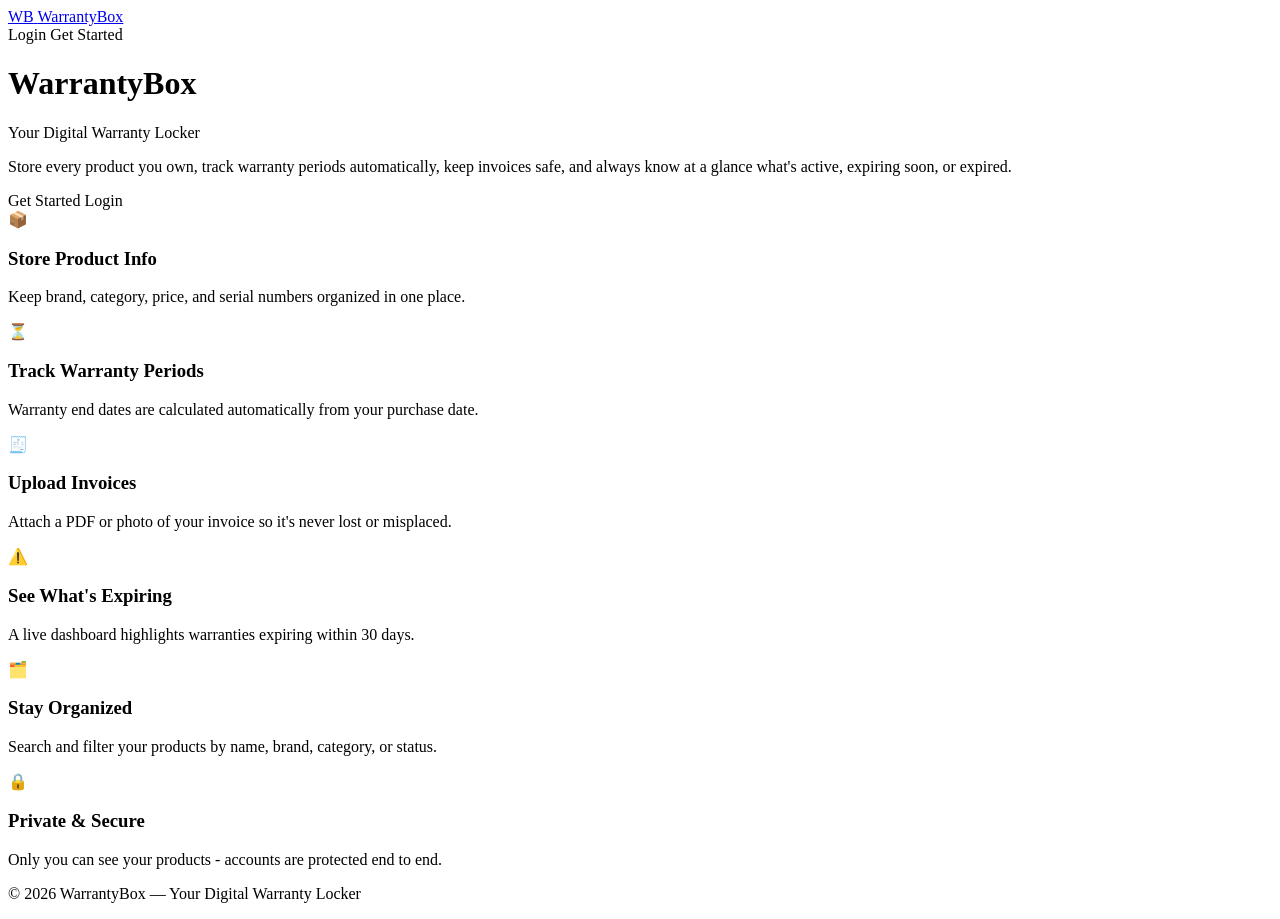
<file: src/main/resources/templates/index.html>
<!DOCTYPE html>
<html lang="en" xmlns:th="http://www.thymeleaf.org">
<head>
    <meta charset="UTF-8">
    <meta name="viewport" content="width=device-width, initial-scale=1.0">
    <title>WarrantyBox - Your Digital Warranty Locker</title>
    <link rel="stylesheet" th:href="@{/css/style.css}">
</head>
<body>

<nav class="navbar">
    <div class="navbar-inner">
        <a href="/" class="brand">
            <span class="brand-mark">WB</span>
            <span class="brand-name">WarrantyBox</span>
        </a>
        <div class="nav-links">
            <a th:href="@{/login}">Login</a>
            <a th:href="@{/register}" class="nav-cta">Get Started</a>
        </div>
    </div>
</nav>

<header class="hero">
    <div class="hero-inner">
        <h1>WarrantyBox</h1>
        <p class="subtitle">Your Digital Warranty Locker</p>
        <p class="hero-text">
            Store every product you own, track warranty periods automatically, keep invoices
            safe, and always know at a glance what's active, expiring soon, or expired.
        </p>
        <div class="hero-actions">
            <a th:href="@{/register}" class="btn btn-primary">Get Started</a>
            <a th:href="@{/login}" class="btn btn-secondary">Login</a>
        </div>
    </div>
</header>

<section class="features">
    <div class="features-inner">
        <div class="feature-card">
            <div class="feature-icon">📦</div>
            <h3>Store Product Info</h3>
            <p>Keep brand, category, price, and serial numbers organized in one place.</p>
        </div>
        <div class="feature-card">
            <div class="feature-icon">⏳</div>
            <h3>Track Warranty Periods</h3>
            <p>Warranty end dates are calculated automatically from your purchase date.</p>
        </div>
        <div class="feature-card">
            <div class="feature-icon">🧾</div>
            <h3>Upload Invoices</h3>
            <p>Attach a PDF or photo of your invoice so it's never lost or misplaced.</p>
        </div>
        <div class="feature-card">
            <div class="feature-icon">⚠️</div>
            <h3>See What's Expiring</h3>
            <p>A live dashboard highlights warranties expiring within 30 days.</p>
        </div>
        <div class="feature-card">
            <div class="feature-icon">🗂️</div>
            <h3>Stay Organized</h3>
            <p>Search and filter your products by name, brand, category, or status.</p>
        </div>
        <div class="feature-card">
            <div class="feature-icon">🔒</div>
            <h3>Private & Secure</h3>
            <p>Only you can see your products - accounts are protected end to end.</p>
        </div>
    </div>
</section>

<footer class="site-footer">
    <p>&copy; 2026 WarrantyBox — Your Digital Warranty Locker</p>
</footer>

</body>
</html>
</file>
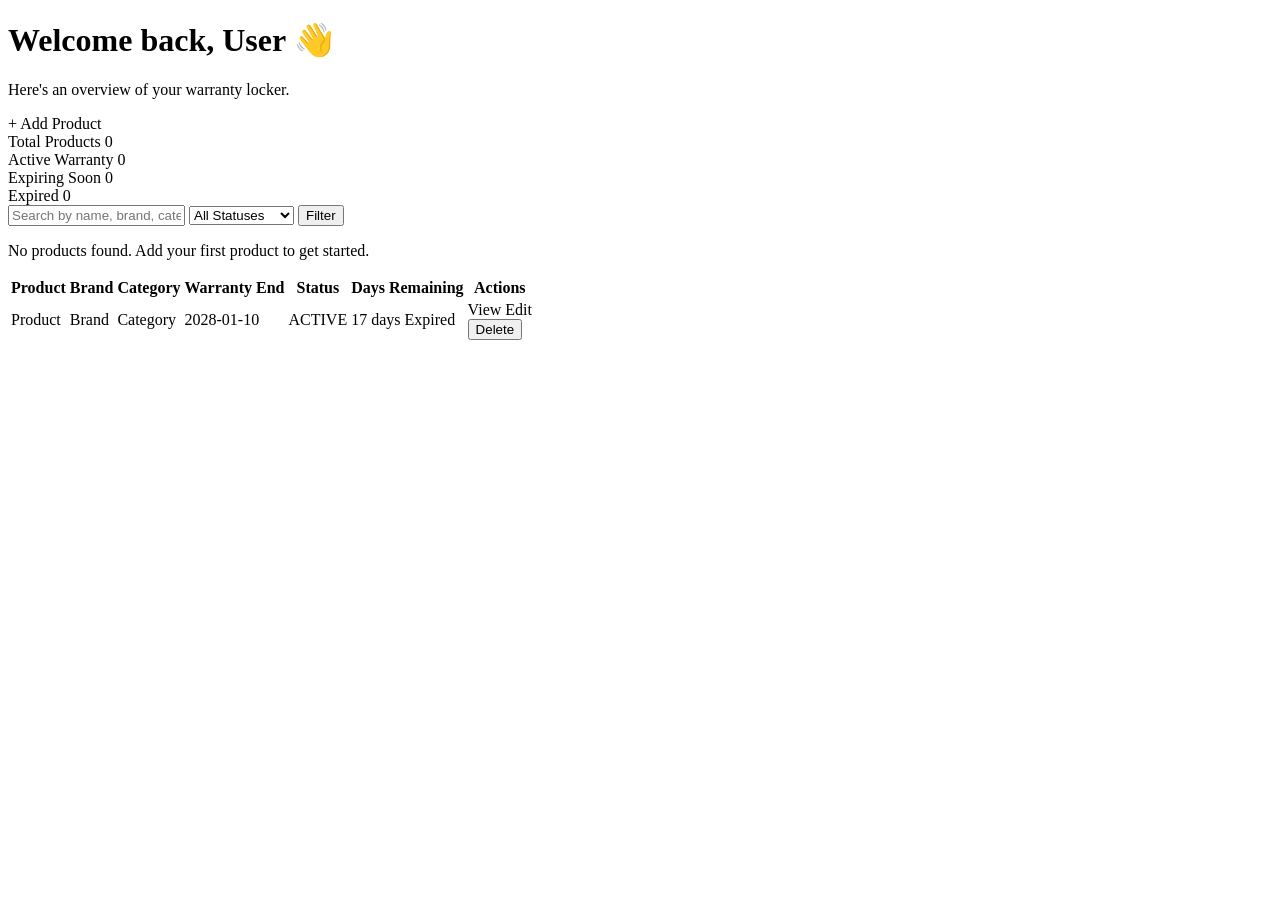
<file: src/main/resources/templates/dashboard.html>
<!DOCTYPE html>
<html lang="en" xmlns:th="http://www.thymeleaf.org">
<head>
    <meta charset="UTF-8">
    <meta name="viewport" content="width=device-width, initial-scale=1.0">
    <title>Dashboard - WarrantyBox</title>
    <link rel="stylesheet" th:href="@{/css/style.css}">
    <link rel="stylesheet" th:href="@{/css/dashboard.css}">
</head>
<body>

<div th:replace="~{fragments/navbar :: navbar}"></div>

<main class="page">
    <div class="page-header">
        <div>
            <h1>Welcome back, <span th:text="${user.name}">User</span> 👋</h1>
            <p class="page-subtitle">Here's an overview of your warranty locker.</p>
        </div>
        <a th:href="@{/products/add}" class="btn btn-primary">+ Add Product</a>
    </div>

    <div class="alert alert-success" th:if="${successMessage}" th:text="${successMessage}"></div>
    <div class="alert alert-error" th:if="${errorMessage}" th:text="${errorMessage}"></div>

    <section class="summary-grid">
        <div class="summary-card">
            <span class="summary-label">Total Products</span>
            <span class="summary-value" th:text="${totalCount}">0</span>
        </div>
        <div class="summary-card status-active">
            <span class="summary-label">Active Warranty</span>
            <span class="summary-value" th:text="${activeCount}">0</span>
        </div>
        <div class="summary-card status-expiring">
            <span class="summary-label">Expiring Soon</span>
            <span class="summary-value" th:text="${expiringCount}">0</span>
        </div>
        <div class="summary-card status-expired">
            <span class="summary-label">Expired</span>
            <span class="summary-value" th:text="${expiredCount}">0</span>
        </div>
    </section>

    <section class="toolbar">
        <form th:action="@{/dashboard}" method="get" class="filter-form">
            <input type="text" name="query" th:value="${query}" placeholder="Search by name, brand, category, serial...">
            <select name="status">
                <option value="ALL" th:selected="${status == 'ALL'}">All Statuses</option>
                <option value="ACTIVE" th:selected="${status == 'ACTIVE'}">Active</option>
                <option value="EXPIRING_SOON" th:selected="${status == 'EXPIRING_SOON'}">Expiring Soon</option>
                <option value="EXPIRED" th:selected="${status == 'EXPIRED'}">Expired</option>
            </select>
            <button type="submit" class="btn btn-secondary">Filter</button>
        </form>
    </section>

    <section class="table-section">
        <div th:if="${#lists.isEmpty(products)}" class="empty-state">
            <p>No products found. <a th:href="@{/products/add}">Add your first product</a> to get started.</p>
        </div>

        <div class="table-wrapper" th:unless="${#lists.isEmpty(products)}">
            <table class="product-table">
                <thead>
                <tr>
                    <th>Product</th>
                    <th>Brand</th>
                    <th>Category</th>
                    <th>Warranty End</th>
                    <th>Status</th>
                    <th>Days Remaining</th>
                    <th>Actions</th>
                </tr>
                </thead>
                <tbody>
                <tr th:each="product : ${products}">
                    <td data-label="Product" th:text="${product.name}">Product</td>
                    <td data-label="Brand" th:text="${product.brand}">Brand</td>
                    <td data-label="Category" th:text="${product.category}">Category</td>
                    <td data-label="Warranty End" th:text="${product.warrantyEndDate}">2028-01-10</td>
                    <td data-label="Status">
                        <span class="badge"
                              th:classappend="${product.warrantyStatus.name() == 'ACTIVE'} ? 'badge-active' : (${product.warrantyStatus.name() == 'EXPIRING_SOON'} ? 'badge-expiring' : 'badge-expired')"
                              th:text="${#strings.replace(product.warrantyStatus.name(),'_',' ')}">ACTIVE</span>
                    </td>
                    <td data-label="Days Remaining">
                        <span th:if="${product.daysRemaining >= 0}" th:text="${product.daysRemaining} + ' days'">17 days</span>
                        <span th:unless="${product.daysRemaining >= 0}">Expired</span>
                    </td>
                    <td data-label="Actions" class="actions-cell">
                        <a th:href="@{/products/{id}(id=${product.id})}" class="action-link">View</a>
                        <a th:href="@{/products/edit/{id}(id=${product.id})}" class="action-link">Edit</a>
                        <form th:action="@{/products/delete/{id}(id=${product.id})}" method="post" class="inline-delete-form">
                            <button type="submit" class="action-link action-danger js-confirm-delete">Delete</button>
                        </form>
                    </td>
                </tr>
                </tbody>
            </table>
        </div>
    </section>
</main>

<script th:src="@{/js/script.js}"></script>
</body>
</html>
</file>
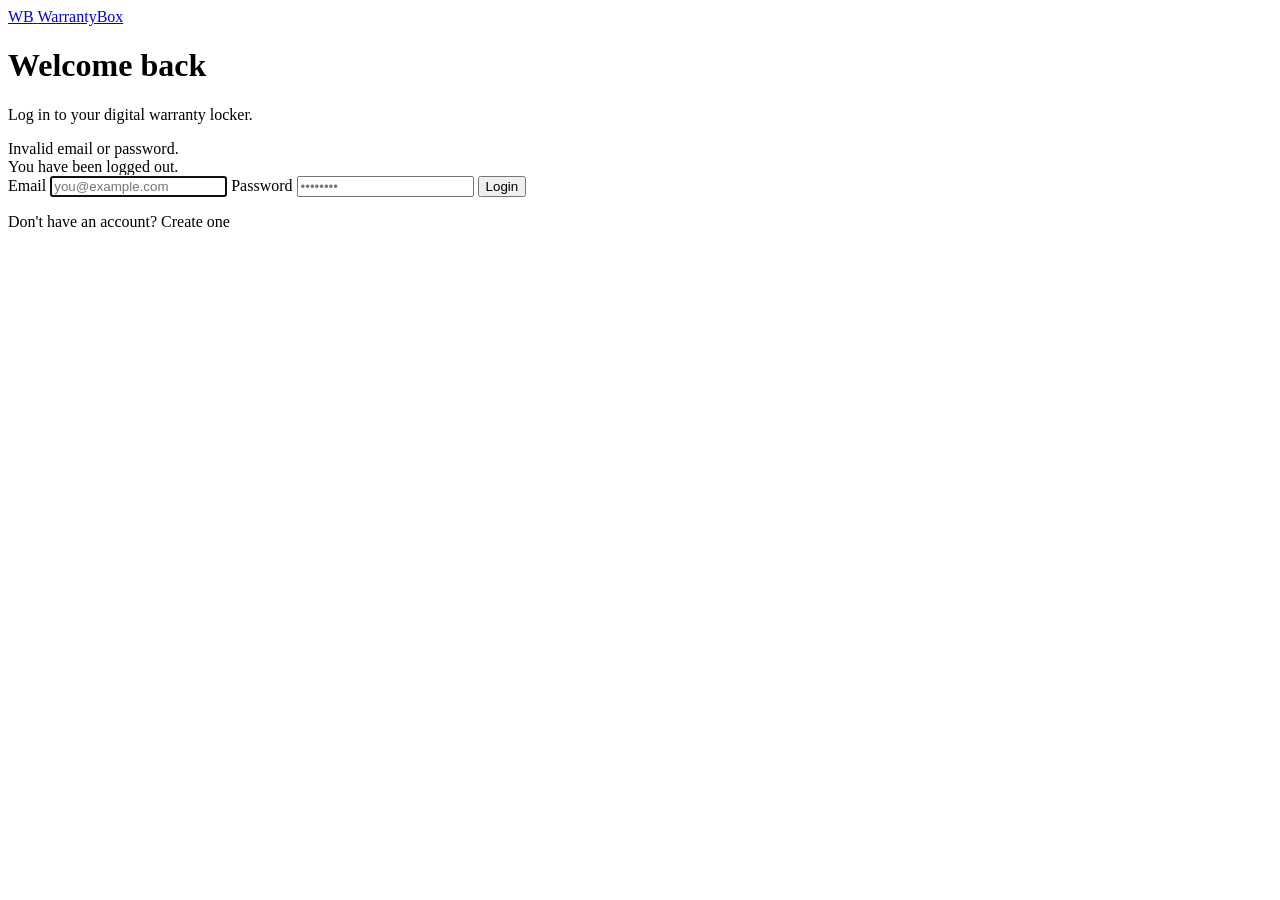
<file: src/main/resources/templates/auth/login.html>
<!DOCTYPE html>
<html lang="en" xmlns:th="http://www.thymeleaf.org">
<head>
    <meta charset="UTF-8">
    <meta name="viewport" content="width=device-width, initial-scale=1.0">
    <title>Login - WarrantyBox</title>
    <link rel="stylesheet" th:href="@{/css/style.css}">
    <link rel="stylesheet" th:href="@{/css/auth.css}">
</head>
<body class="auth-body">

<div class="auth-wrapper">
    <div class="auth-card">
        <a href="/" class="brand auth-brand">
            <span class="brand-mark">WB</span>
            <span class="brand-name">WarrantyBox</span>
        </a>
        <h1>Welcome back</h1>
        <p class="auth-subtitle">Log in to your digital warranty locker.</p>

        <div class="alert alert-success" th:if="${successMessage}" th:text="${successMessage}"></div>
        <div class="alert alert-error" th:if="${param.error}">Invalid email or password.</div>
        <div class="alert alert-success" th:if="${param.logout}">You have been logged out.</div>

        <form th:action="@{/login}" method="post" class="auth-form">
            <label for="username">Email</label>
            <input type="email" id="username" name="username" placeholder="you@example.com" required autofocus>

            <label for="password">Password</label>
            <input type="password" id="password" name="password" placeholder="••••••••" required>

            <button type="submit" class="btn btn-primary btn-block">Login</button>
        </form>

        <p class="auth-switch">Don't have an account? <a th:href="@{/register}">Create one</a></p>
    </div>
</div>

</body>
</html>
</file>
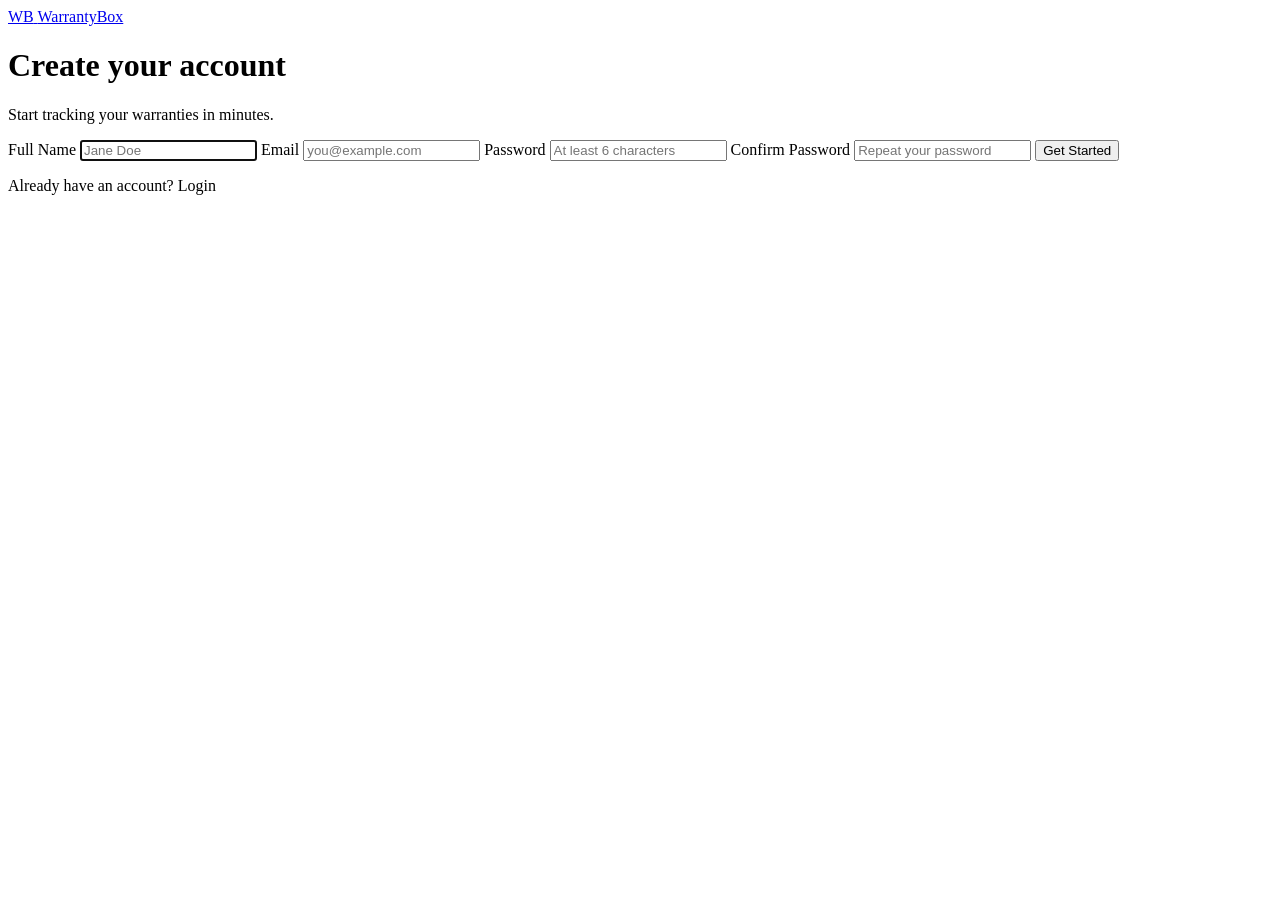
<file: src/main/resources/templates/auth/register.html>
<!DOCTYPE html>
<html lang="en" xmlns:th="http://www.thymeleaf.org">
<head>
    <meta charset="UTF-8">
    <meta name="viewport" content="width=device-width, initial-scale=1.0">
    <title>Register - WarrantyBox</title>
    <link rel="stylesheet" th:href="@{/css/style.css}">
    <link rel="stylesheet" th:href="@{/css/auth.css}">
</head>
<body class="auth-body">

<div class="auth-wrapper">
    <div class="auth-card">
        <a href="/" class="brand auth-brand">
            <span class="brand-mark">WB</span>
            <span class="brand-name">WarrantyBox</span>
        </a>
        <h1>Create your account</h1>
        <p class="auth-subtitle">Start tracking your warranties in minutes.</p>

        <div class="alert alert-error" th:if="${errorMessage}" th:text="${errorMessage}"></div>

        <form th:action="@{/register}" method="post" class="auth-form">
            <label for="name">Full Name</label>
            <input type="text" id="name" name="name" th:value="${name}" placeholder="Jane Doe" required autofocus>

            <label for="email">Email</label>
            <input type="email" id="email" name="email" th:value="${email}" placeholder="you@example.com" required>

            <label for="password">Password</label>
            <input type="password" id="password" name="password" placeholder="At least 6 characters" required minlength="6">

            <label for="confirmPassword">Confirm Password</label>
            <input type="password" id="confirmPassword" name="confirmPassword" placeholder="Repeat your password" required minlength="6">

            <button type="submit" class="btn btn-primary btn-block">Get Started</button>
        </form>

        <p class="auth-switch">Already have an account? <a th:href="@{/login}">Login</a></p>
    </div>
</div>

</body>
</html>
</file>
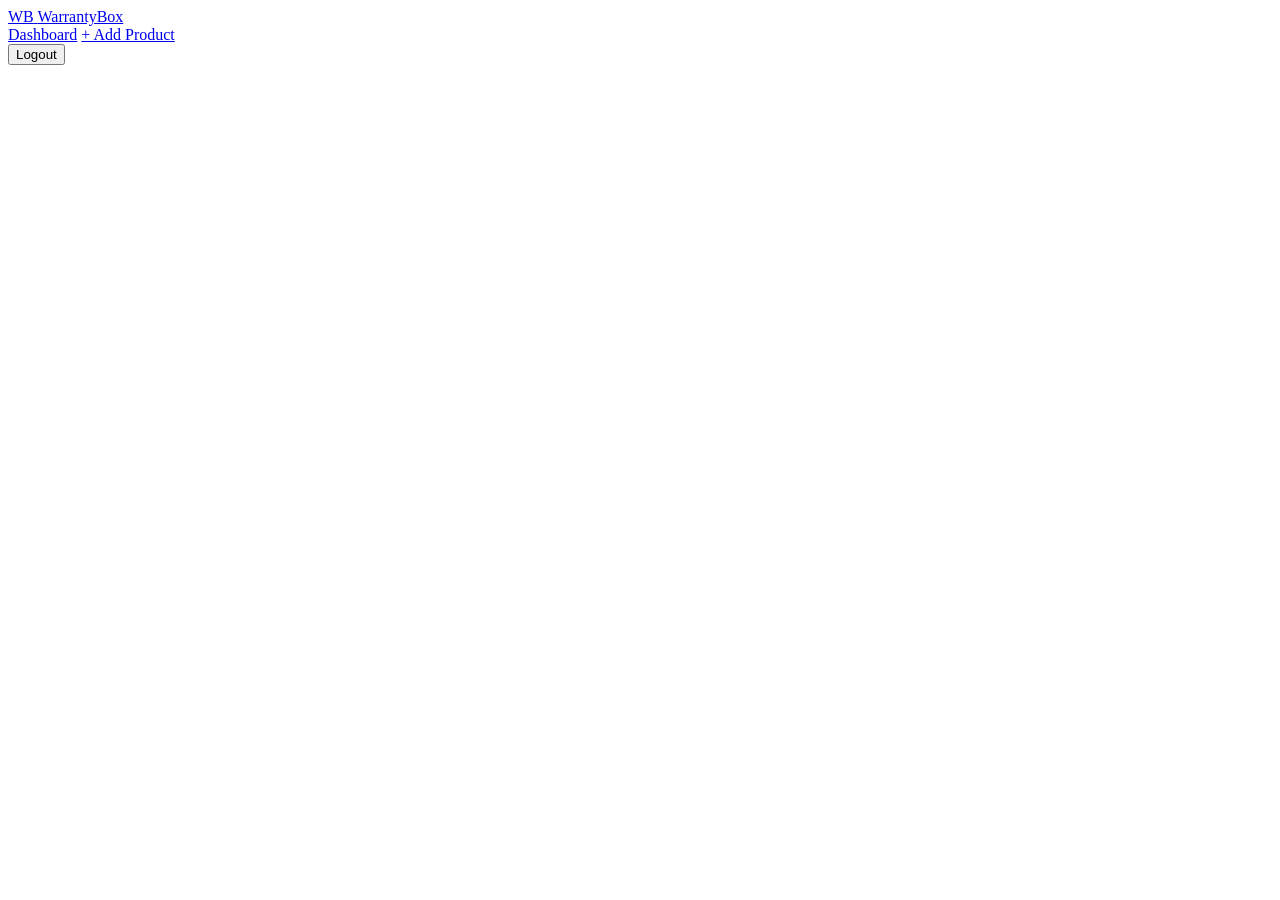
<file: src/main/resources/templates/fragments/navbar.html>
<!DOCTYPE html>
<html xmlns:th="http://www.thymeleaf.org" xmlns:sec="http://www.thymeleaf.org/extras/spring-security">
<body>
<nav th:fragment="navbar" class="navbar">
    <div class="navbar-inner">
        <a href="/dashboard" class="brand">
            <span class="brand-mark">WB</span>
            <span class="brand-name">WarrantyBox</span>
        </a>
        <div class="nav-links" sec:authorize="isAuthenticated()">
            <a href="/dashboard">Dashboard</a>
            <a href="/products/add" class="nav-cta">+ Add Product</a>
            <form th:action="@{/logout}" method="post" class="logout-form">
                <button type="submit" class="link-button">Logout</button>
            </form>
        </div>
    </div>
</nav>
</body>
</html>
</file>
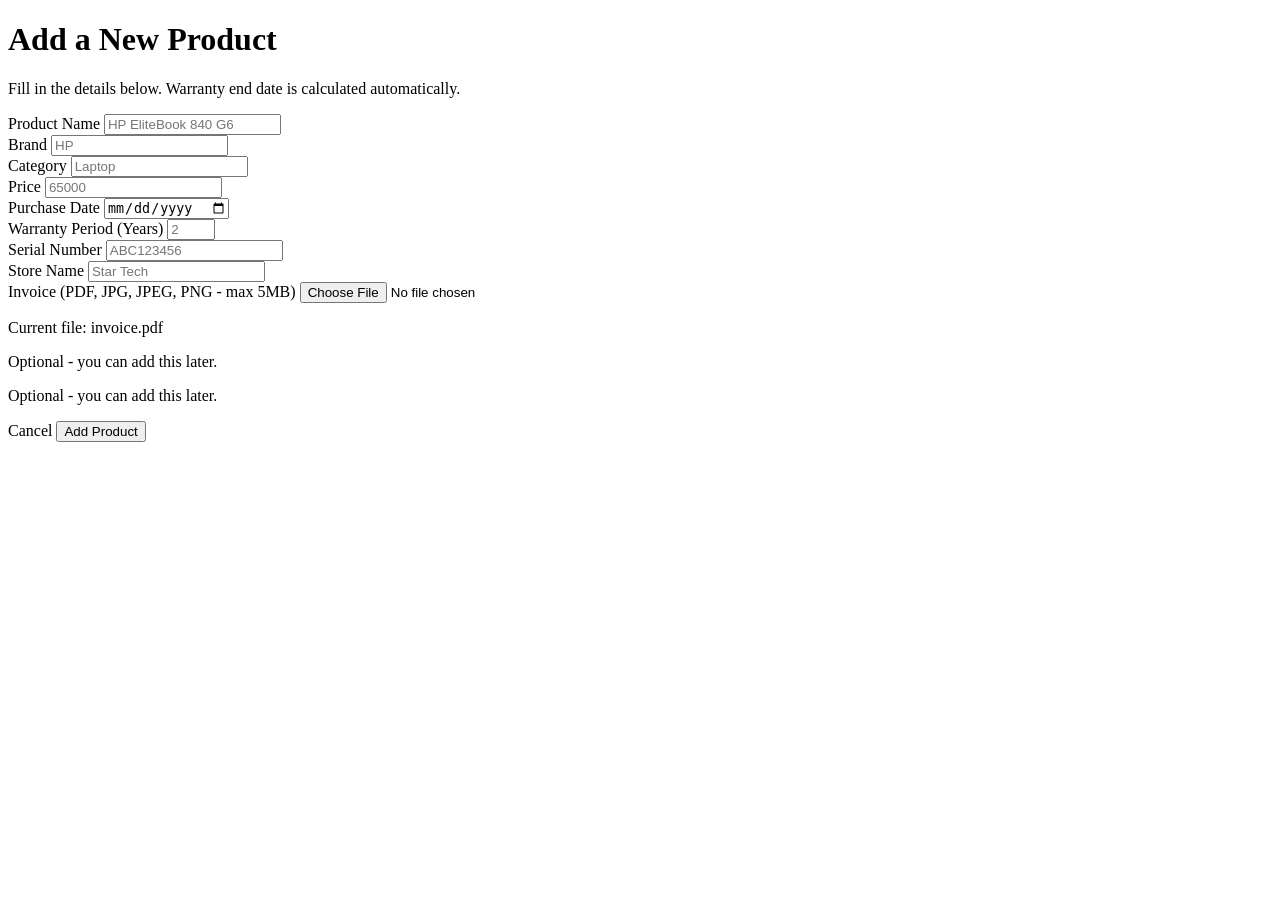
<file: src/main/resources/templates/products/add-product.html>
<!DOCTYPE html>
<html lang="en" xmlns:th="http://www.thymeleaf.org">
<head>
    <meta charset="UTF-8">
    <meta name="viewport" content="width=device-width, initial-scale=1.0">

    <title th:text="${isEdit} ? 'Edit Product - WarrantyBox' : 'Add Product - WarrantyBox'">
        Add Product
    </title>

    <link rel="stylesheet" th:href="@{/css/style.css}">
    <link rel="stylesheet" th:href="@{/css/dashboard.css}">
</head>

<body>

<div th:replace="~{fragments/navbar :: navbar}"></div>

<main class="page page-narrow">

    <div class="page-header">
        <div>
            <h1 th:text="${isEdit} ? 'Edit Product' : 'Add a New Product'">
                Add a New Product
            </h1>

            <p class="page-subtitle">
                Fill in the details below. Warranty end date is calculated automatically.
            </p>
        </div>
    </div>

    <!-- Error Message -->
    <div class="alert alert-error"
         th:if="${errorMessage}"
         th:text="${errorMessage}">
    </div>

    <!-- Product Form -->
    <form class="card form-card"
          th:action="${isEdit} ? @{/products/edit/{id}(id=${product.id})} : @{/products/add}"
          method="post"
          enctype="multipart/form-data">

        <div class="form-grid">

            <!-- Product Name -->
            <div class="form-field">
                <label for="name">Product Name</label>

                <input type="text"
                       id="name"
                       name="name"
                       th:value="${product.name}"
                       placeholder="HP EliteBook 840 G6"
                       required>
            </div>

            <!-- Brand -->
            <div class="form-field">
                <label for="brand">Brand</label>

                <input type="text"
                       id="brand"
                       name="brand"
                       th:value="${product.brand}"
                       placeholder="HP"
                       required>
            </div>

            <!-- Category -->
            <div class="form-field">
                <label for="category">Category</label>

                <input type="text"
                       id="category"
                       name="category"
                       th:value="${product.category}"
                       placeholder="Laptop"
                       required>
            </div>

            <!-- Price -->
            <div class="form-field">
                <label for="price">Price</label>

                <input type="number"
                       id="price"
                       name="price"
                       th:value="${product.price}"
                       step="0.01"
                       min="0"
                       placeholder="65000"
                       required>
            </div>

            <!-- Purchase Date -->
            <div class="form-field">
                <label for="purchaseDate">Purchase Date</label>

                <input type="date"
                       id="purchaseDate"
                       name="purchaseDate"
                       th:value="${product.purchaseDate}"
                       required>
            </div>

            <!-- Warranty Period -->
            <div class="form-field">
                <label for="warrantyPeriod">
                    Warranty Period (Years)
                </label>

                <input type="number"
                       id="warrantyPeriod"
                       name="warrantyPeriod"
                       th:value="${product.warrantyPeriod}"
                       min="0"
                       max="50"
                       placeholder="2"
                       required>
            </div>

            <!-- Serial Number -->
            <div class="form-field">
                <label for="serialNumber">Serial Number</label>

                <input type="text"
                       id="serialNumber"
                       name="serialNumber"
                       th:value="${product.serialNumber}"
                       placeholder="ABC123456">
            </div>

            <!-- Store Name -->
            <div class="form-field">
                <label for="storeName">Store Name</label>

                <input type="text"
                       id="storeName"
                       name="storeName"
                       th:value="${product.storeName}"
                       placeholder="Star Tech">
            </div>

            <!-- Invoice -->
            <div class="form-field form-field-full">

                <label for="invoiceFile">
                    Invoice (PDF, JPG, JPEG, PNG - max 5MB)
                </label>

                <input type="file"
                       id="invoiceFile"
                       name="invoiceFile"
                       accept=".pdf,.jpg,.jpeg,.png">

                <!-- Existing Invoice During Edit -->
                <div th:if="${isEdit}">

                    <p class="field-hint"
                       th:if="${product.invoiceFileName != null}"
                       th:text="'Current file: ' + ${product.invoiceFileName} + '. Upload a new file to replace it.'">
                        Current file: invoice.pdf
                    </p>

                    <p class="field-hint"
                       th:if="${product.invoiceFileName == null}">
                        Optional - you can add this later.
                    </p>

                </div>

                <!-- Add Product -->
                <p class="field-hint"
                   th:if="${!isEdit}">
                    Optional - you can add this later.
                </p>

            </div>

        </div>

        <!-- Form Actions -->
        <div class="form-actions">

            <a th:href="@{/dashboard}"
               class="btn btn-secondary">
                Cancel
            </a>

            <button type="submit"
                    class="btn btn-primary"
                    th:text="${isEdit} ? 'Save Changes' : 'Add Product'">
                Add Product
            </button>

        </div>

    </form>

</main>

<script th:src="@{/js/script.js}"></script>

</body>
</html>
</file>
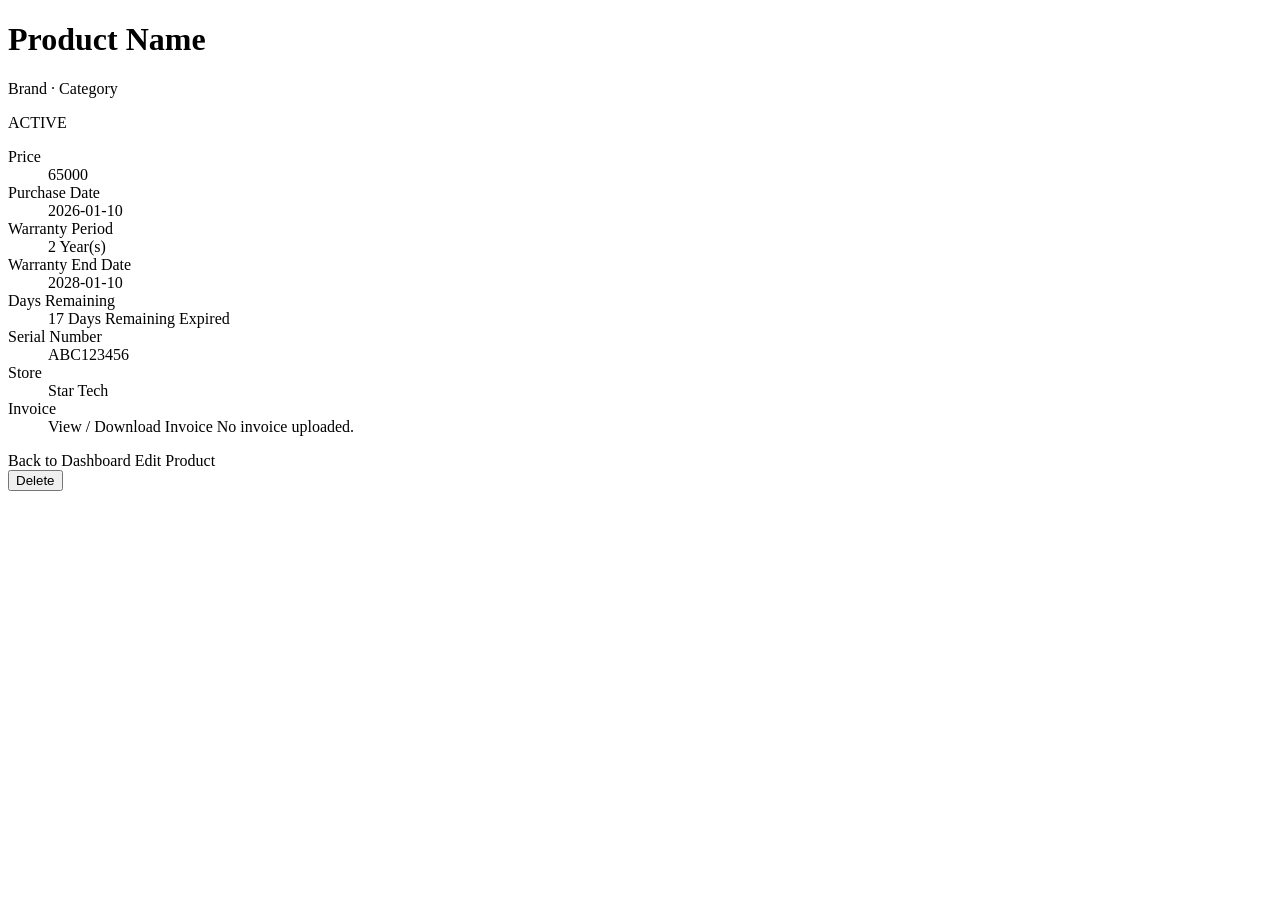
<file: src/main/resources/templates/products/product-details.html>
<!DOCTYPE html>
<html lang="en" xmlns:th="http://www.thymeleaf.org">
<head>
    <meta charset="UTF-8">
    <meta name="viewport" content="width=device-width, initial-scale=1.0">
    <title th:text="${product.name} + ' - WarrantyBox'">Product - WarrantyBox</title>
    <link rel="stylesheet" th:href="@{/css/style.css}">
    <link rel="stylesheet" th:href="@{/css/dashboard.css}">
</head>
<body>

<div th:replace="~{fragments/navbar :: navbar}"></div>

<main class="page page-narrow">
    <div class="page-header">
        <div>
            <h1 th:text="${product.name}">Product Name</h1>
            <p class="page-subtitle" th:text="${product.brand} + ' · ' + ${product.category}">Brand · Category</p>
        </div>
        <span class="badge badge-lg"
              th:classappend="${product.warrantyStatus.name() == 'ACTIVE'} ? 'badge-active' : (${product.warrantyStatus.name() == 'EXPIRING_SOON'} ? 'badge-expiring' : 'badge-expired')"
              th:text="${#strings.replace(product.warrantyStatus.name(),'_',' ')}">ACTIVE</span>
    </div>

    <div class="card detail-card">
        <dl class="detail-list">
            <div class="detail-row">
                <dt>Price</dt>
                <dd th:text="${product.price}">65000</dd>
            </div>
            <div class="detail-row">
                <dt>Purchase Date</dt>
                <dd th:text="${product.purchaseDate}">2026-01-10</dd>
            </div>
            <div class="detail-row">
                <dt>Warranty Period</dt>
                <dd th:text="${product.warrantyPeriod} + ' Year(s)'">2 Year(s)</dd>
            </div>
            <div class="detail-row">
                <dt>Warranty End Date</dt>
                <dd th:text="${product.warrantyEndDate}">2028-01-10</dd>
            </div>
            <div class="detail-row">
                <dt>Days Remaining</dt>
                <dd>
                    <span th:if="${product.daysRemaining >= 0}" th:text="${product.daysRemaining} + ' Days Remaining'">17 Days Remaining</span>
                    <span th:unless="${product.daysRemaining >= 0}">Expired</span>
                </dd>
            </div>
            <div class="detail-row">
                <dt>Serial Number</dt>
                <dd th:text="${product.serialNumber} ?: '—'">ABC123456</dd>
            </div>
            <div class="detail-row">
                <dt>Store</dt>
                <dd th:text="${product.storeName} ?: '—'">Star Tech</dd>
            </div>
            <div class="detail-row">
                <dt>Invoice</dt>
                <dd>
                    <a th:if="${product.invoiceUploaded}" th:href="@{/products/invoice/{id}(id=${product.id})}"
                       target="_blank" class="btn btn-secondary btn-sm">View / Download Invoice</a>
                    <span th:unless="${product.invoiceUploaded}">No invoice uploaded.</span>
                </dd>
            </div>
        </dl>

        <div class="form-actions">
            <a th:href="@{/dashboard}" class="btn btn-secondary">Back to Dashboard</a>

            <a th:href="@{/products/edit/{id}(id=${product.id})}" class="btn btn-primary">Edit Product</a>

            <form th:action="@{/products/delete/{id}(id=${product.id})}" method="post" class="inline-delete-form">
                <button type="submit" class="btn btn-danger js-confirm-delete">Delete</button>
            </form>
        </div>
    </div>
</main>

<script th:src="@{/js/script.js}"></script>
</body>
</html>
</file>
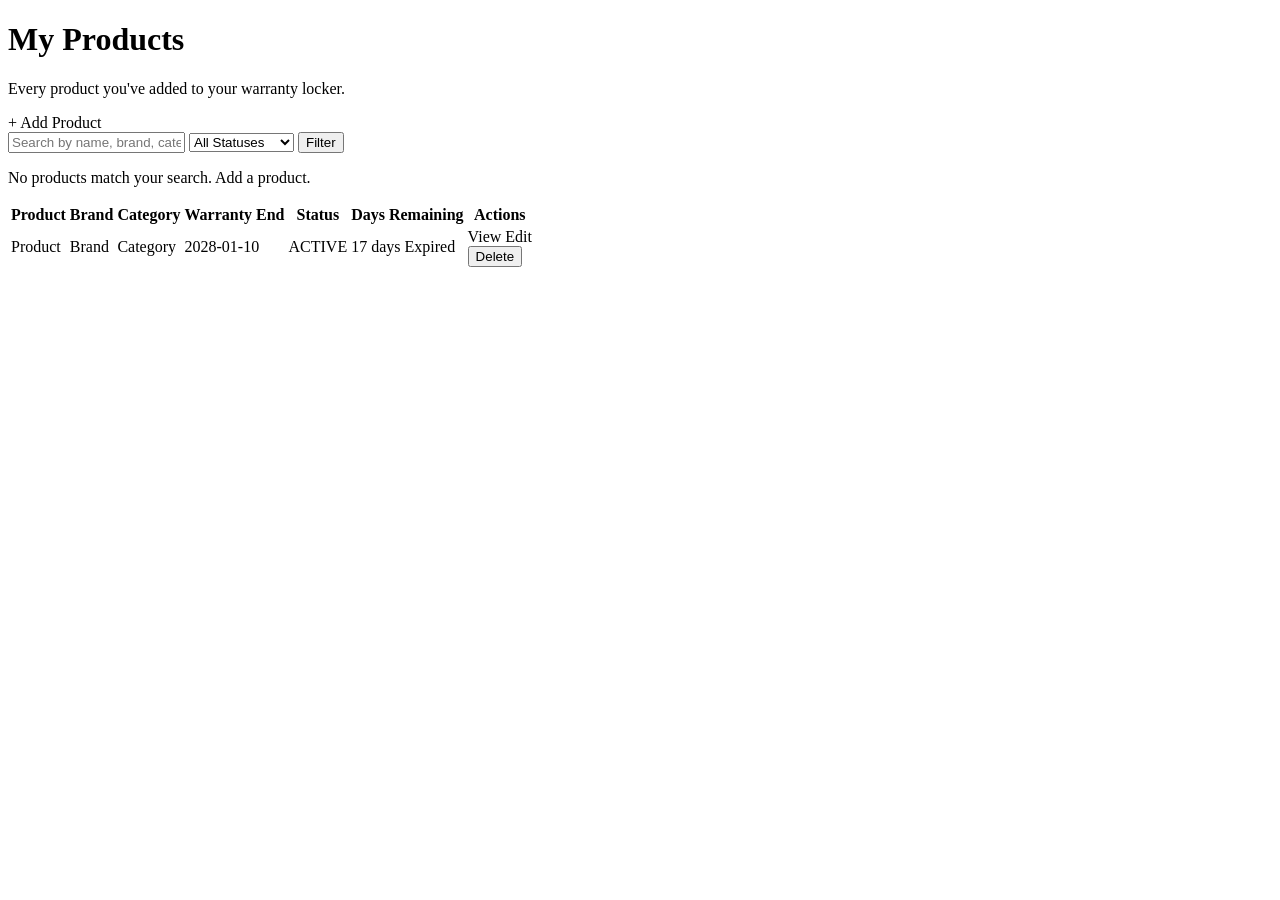
<file: src/main/resources/templates/products/products.html>
<!DOCTYPE html>
<html lang="en" xmlns:th="http://www.thymeleaf.org">
<head>
    <meta charset="UTF-8">
    <meta name="viewport" content="width=device-width, initial-scale=1.0">
    <title>My Products - WarrantyBox</title>
    <link rel="stylesheet" th:href="@{/css/style.css}">
    <link rel="stylesheet" th:href="@{/css/dashboard.css}">
</head>
<body>

<div th:replace="~{fragments/navbar :: navbar}"></div>

<main class="page">
    <div class="page-header">
        <div>
            <h1>My Products</h1>
            <p class="page-subtitle">Every product you've added to your warranty locker.</p>
        </div>
        <a th:href="@{/products/add}" class="btn btn-primary">+ Add Product</a>
    </div>

    <section class="toolbar">
        <form th:action="@{/products}" method="get" class="filter-form">
            <input type="text" name="query" th:value="${query}" placeholder="Search by name, brand, category, serial...">
            <select name="status">
                <option value="ALL" th:selected="${status == 'ALL'}">All Statuses</option>
                <option value="ACTIVE" th:selected="${status == 'ACTIVE'}">Active</option>
                <option value="EXPIRING_SOON" th:selected="${status == 'EXPIRING_SOON'}">Expiring Soon</option>
                <option value="EXPIRED" th:selected="${status == 'EXPIRED'}">Expired</option>
            </select>
            <button type="submit" class="btn btn-secondary">Filter</button>
        </form>
    </section>

    <section class="table-section">
        <div th:if="${#lists.isEmpty(products)}" class="empty-state">
            <p>No products match your search. <a th:href="@{/products/add}">Add a product</a>.</p>
        </div>

        <div class="table-wrapper" th:unless="${#lists.isEmpty(products)}">
            <table class="product-table">
                <thead>
                <tr>
                    <th>Product</th>
                    <th>Brand</th>
                    <th>Category</th>
                    <th>Warranty End</th>
                    <th>Status</th>
                    <th>Days Remaining</th>
                    <th>Actions</th>
                </tr>
                </thead>
                <tbody>
                <tr th:each="product : ${products}">
                    <td data-label="Product" th:text="${product.name}">Product</td>
                    <td data-label="Brand" th:text="${product.brand}">Brand</td>
                    <td data-label="Category" th:text="${product.category}">Category</td>
                    <td data-label="Warranty End" th:text="${product.warrantyEndDate}">2028-01-10</td>
                    <td data-label="Status">
                        <span class="badge"
                              th:classappend="${product.warrantyStatus.name() == 'ACTIVE'} ? 'badge-active' : (${product.warrantyStatus.name() == 'EXPIRING_SOON'} ? 'badge-expiring' : 'badge-expired')"
                              th:text="${#strings.replace(product.warrantyStatus.name(),'_',' ')}">ACTIVE</span>
                    </td>
                    <td data-label="Days Remaining">
                        <span th:if="${product.daysRemaining >= 0}" th:text="${product.daysRemaining} + ' days'">17 days</span>
                        <span th:unless="${product.daysRemaining >= 0}">Expired</span>
                    </td>
                    <td data-label="Actions" class="actions-cell">
                        <a th:href="@{/products/{id}(id=${product.id})}" class="action-link">View</a>
                        <a th:href="@{/products/edit/{id}(id=${product.id})}" class="action-link">Edit</a>
                        <form th:action="@{/products/delete/{id}(id=${product.id})}" method="post" class="inline-delete-form">
                            <button type="submit" class="action-link action-danger js-confirm-delete">Delete</button>
                        </form>
                    </td>
                </tr>
                </tbody>
            </table>
        </div>
    </section>
</main>

<script th:src="@{/js/script.js}"></script>
</body>
</html>
</file>
